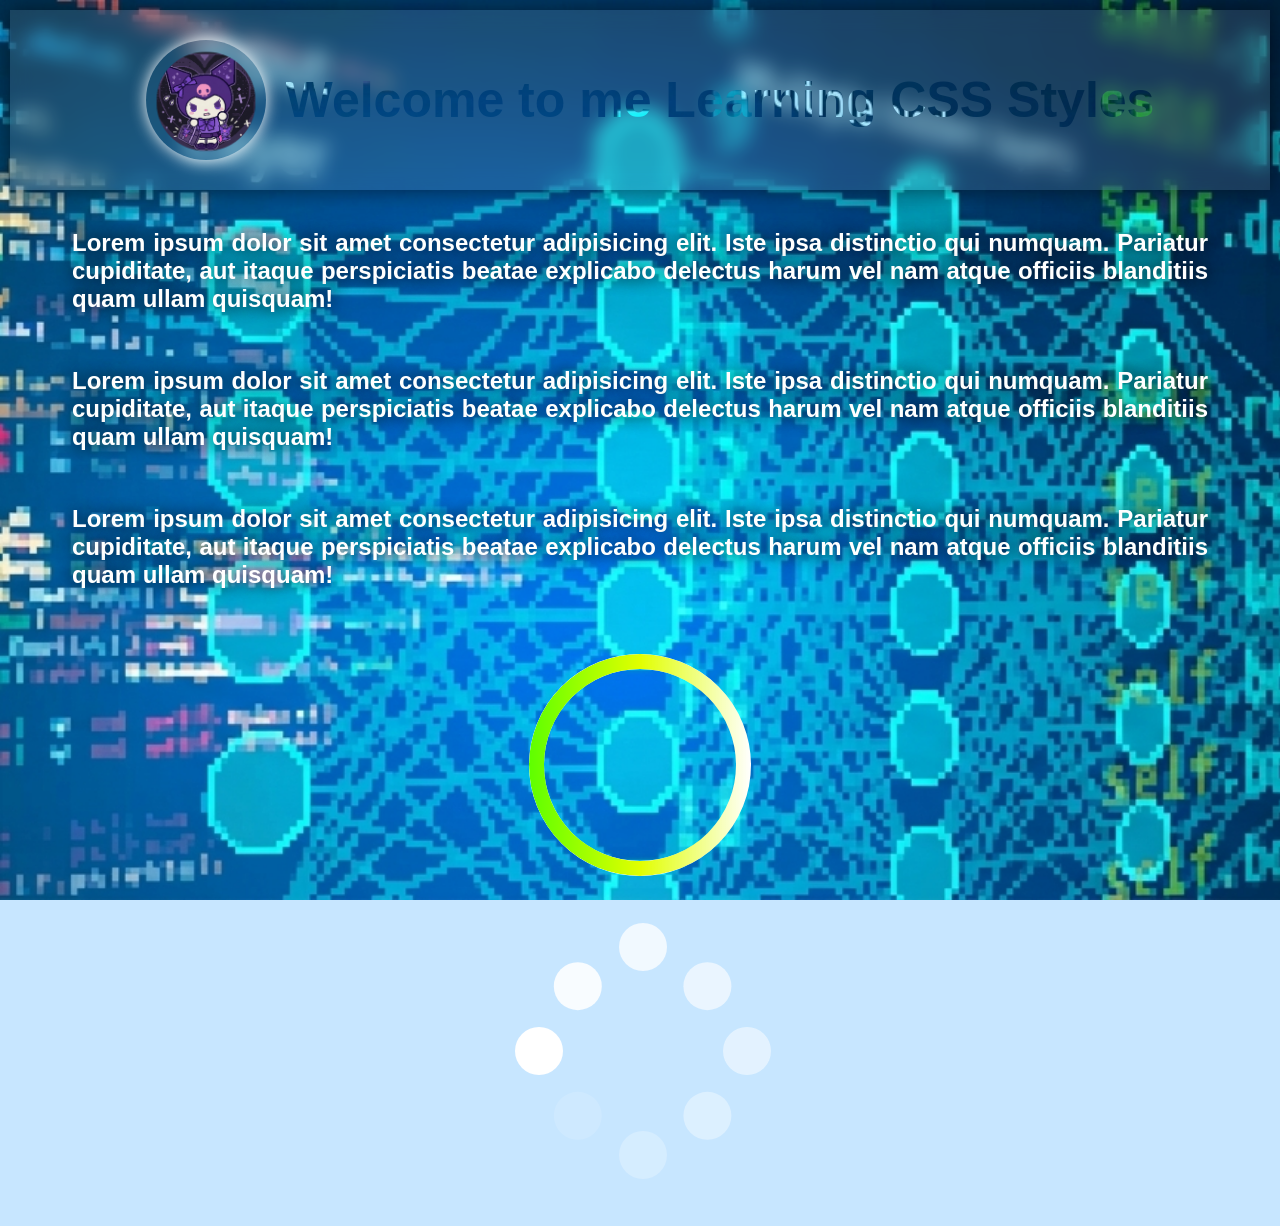
<file: Simple-Mini-Projects/Animation Loaders/index.html>
<!DOCTYPE html>
<html lang="en">
<head>
    <meta charset="UTF-8">
    <meta name="viewport" content="width=device-width, initial-scale=1.0">
    <title>Practicing CSS Styles</title>
    <link rel="stylesheet" href="style.css">
    <link rel="icon" href="../assets/media-1/kuromi-pfp.png" type="image/x-icon">
</head>
<body>
    <div class="hero-title">
        <img src="../assets/media-1/kuromi-pfp.png" width="80" height="80" alt="Kuromi" class="logo">
        <h1 id="title"> Welcome to me Learning CSS Styles </h1>
    </div> 

    <div class="box">
        <p>Lorem ipsum dolor sit amet consectetur adipisicing elit. Iste ipsa distinctio qui numquam. Pariatur cupiditate, aut itaque perspiciatis beatae explicabo delectus harum vel nam atque officiis blanditiis quam ullam quisquam!</p>
    </div>

    <div class="box">
        <p>Lorem ipsum dolor sit amet consectetur adipisicing elit. Iste ipsa distinctio qui numquam. Pariatur cupiditate, aut itaque perspiciatis beatae explicabo delectus harum vel nam atque officiis blanditiis quam ullam quisquam!</p>
    </div>

    <div class="box">
        <p>Lorem ipsum dolor sit amet consectetur adipisicing elit. Iste ipsa distinctio qui numquam. Pariatur cupiditate, aut itaque perspiciatis beatae explicabo delectus harum vel nam atque officiis blanditiis quam ullam quisquam!</p>
    </div>

    <div id="general-div">
        <div class="container"></div>
        <div class="base-container"></div>
    </div>
    <div class="dotted-base">
        <div class="dotted"></div>
    </div>
</body>
</html>
</file>
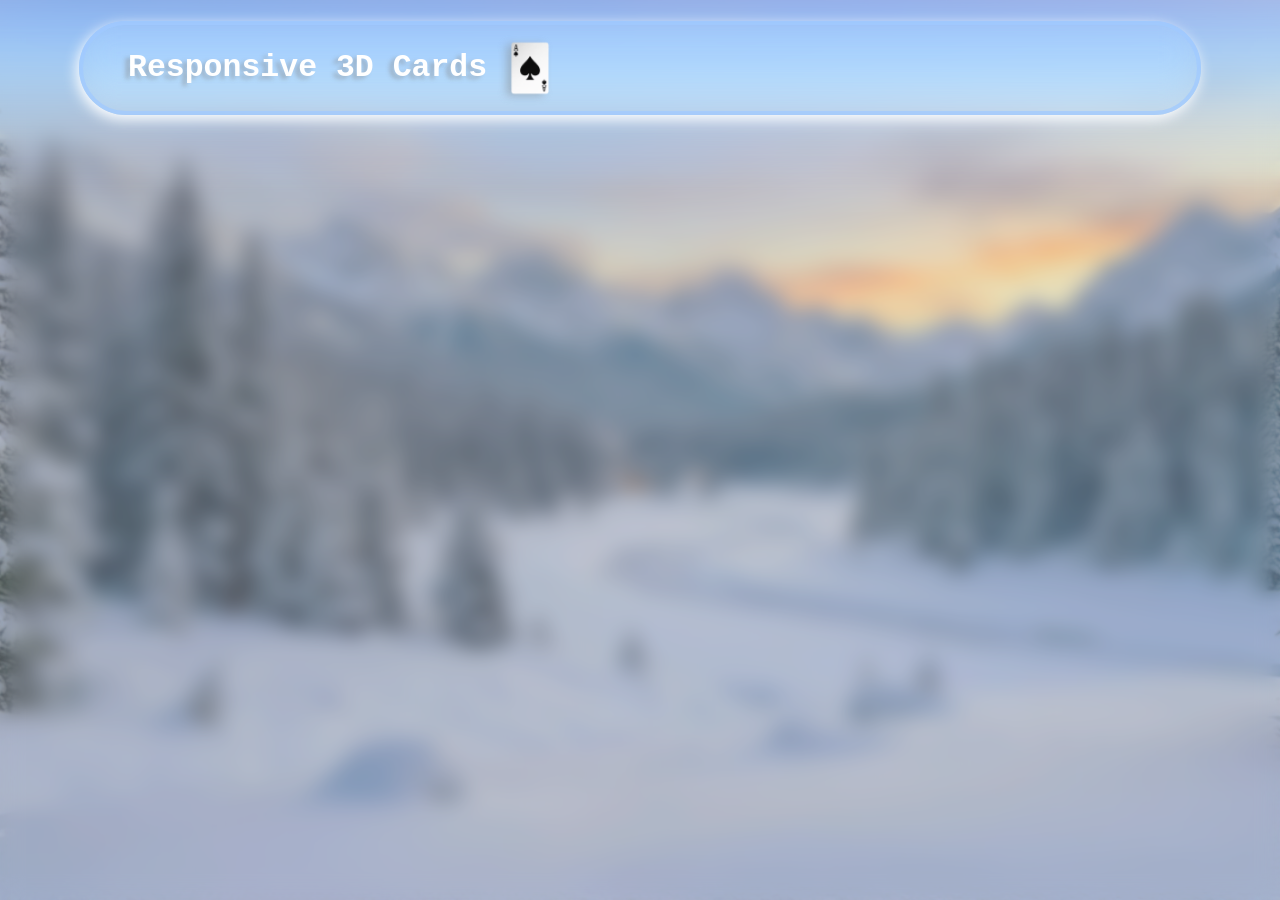
<file: Simple-Mini-Projects/Responsive 3D Cards/index.html>
<!DOCTYPE html>
<html lang="en">
<head>
    <meta charset="UTF-8">
    <meta name="viewport" content="width=device-width, initial-scale=1.0">
    <title> Responsive 3D Cards </title>
    <link rel="stylesheet" href="style.css">
    <link rel="icon" href="../assets/media-1/kuromi-pfp.png" type="image/x-icon">
</head>
<body>
    <div class="main-container">
        <div class="snow-effect"> <!-- snow effect --></div>
        <div class="menu-bar">
            <!-- menu bar -->
            <h1 class="text" id="team-prof">   
                Responsive 3D Cards 
                <img class="black-spades" src="../assets/media-2/Black-Ace-Spades.png">
            </h1>
        </div>
        <div class="main">
            <div class="first-prof">
                <!-- first profile -->
                <div class="bg-first"></div>
                <div class="pattern-first"></div>
                <div class="shining"></div>

                <!-- upper front desc -->
                <div class="personal-info">
                    <h1 id="name-person">Marcus Thorne</h1>
                    
                    <div id="picture-and-desc">
                        <img id="thorne-pic" src="../assets/media-2/Marcus-Thorne.png">
                        <div id="job-desc">
                            <h2 id="job-title">Creative Director</h2>
                            <p id="short-desc">A visionary leader at <span class="bold">Velostrem Systems</span> with over a decade of expertise in merging technical complexity with high-performance aesthetics. Driven by a passion for human-centric innovation, he transforms sophisticated digital infrastructures into intuitive, world-class user experiences.</p>
                        </div>
                    </div>
                    
                </div>


                <!-- lower front desc -->
                <div class="company">

                </div>


                <!-- FRONT PAGE -->
                 <!-- <h1>Full Name</h1>
                 <h1>Company Name + LOGO</h1>
                 <h1>Job Title</h1> -->

                <!-- BACK PAGE -->
                 <!-- <h1>Primary Contact</h1>
                 <h1>Website URL</h1>
                 <h1>Hobbies</h1> -->
            </div>

            <div class="second-prof">
                <!-- second profile -->
            </div>

            <div class="third-prof">
                <!-- third profile -->
            </div>
        </div>
    </div>
</body>
</html>
</file>
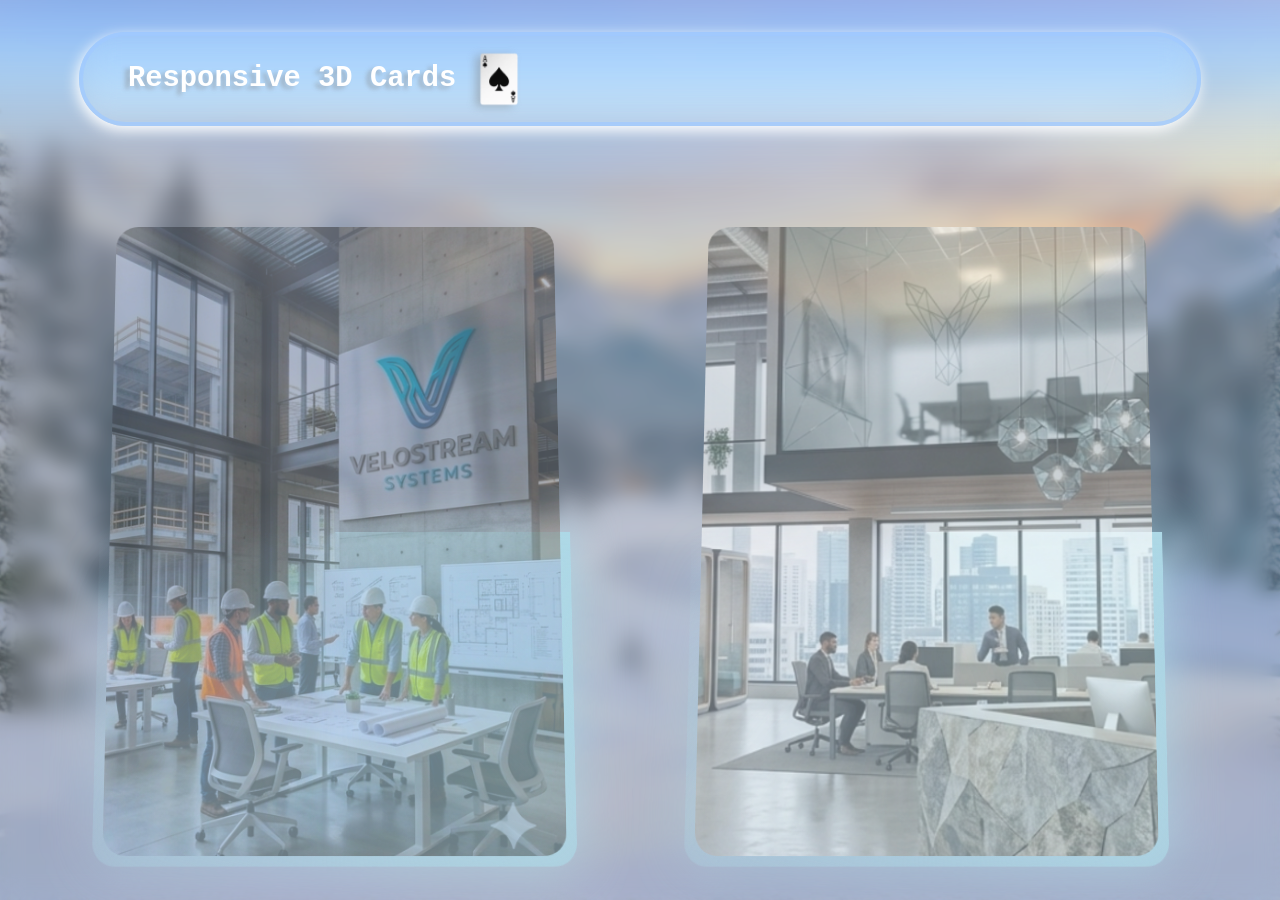
<file: Simple-Mini-Projects/Responsive-3D-Cards/index.html>
<!DOCTYPE html>
<html lang="en">
<head>
    <meta charset="UTF-8">
    <meta name="viewport" content="width=device-width, initial-scale=1.0">
    <title> Responsive 3D Cards </title>
    <link rel="stylesheet" href="style.css">
    <link rel="icon" href="../assets/media-1/kuromi-pfp.png" type="image/x-icon">
</head>
<body>
    <div class="main-container">
        <div class="snow-effect"> <!-- snow effect --></div>
        <div class="menu-bar">
            <!-- menu bar -->
            <h1 class="text" id="team-prof">   
                Responsive 3D Cards 
                <img class="black-spades" src="../assets/media-2/Black-Ace-Spades.png">
            </h1>
        </div>
        <div class="main">
            <div class="profile-card">
                <!-- first profile -->
                <div class="bg-first" id="VELO-BG"></div>
                <div class="pattern-first"></div>
                <!-- upper front desc -->
                <div class="personal-info">
                    <h1 id="name-person">Marcus Thorne</h1>
                    <div id="picture-and-desc">
                        <img id="thorne-pic" src="../assets/media-2/Marcus-Thorne.png">
                        <div id="job-desc">
                            <h2 id="job-title">Creative Director</h2>
                            <p id="short-desc">A visionary leader at <span class="bold">Velostrem Systems</span> with over a decade of expertise in merging technical complexity with high-performance aesthetics. Driven by a passion for human-centric innovation, he transforms sophisticated digital infrastructures into intuitive, world-class user experiences.</p>
                        </div>
                    </div>
                </div>
                <!-- lower front desc -->
                <div class="company">
                    <h1 id="company-name">Velostream Systems</h1>
                    <div id="company-info">
                        <img id="logo" src="../assets/media-2/velostream-logo.png">
                        <div id="short-info">
                            <p id="company-desc"><span class="bold">Velostream Systems</span> is a high-performance infrastructure firm specializing in low-latency data architecture and fluid digital environments. We don't just build systems; we engineer the speed at which information moves.</p>
                            <div id="socials">
                                <ul id="social-list">
                                    <a href="#"><img class="logo-social" src="../assets/media-2/X.png" title="@Velostream_Official"></a>
                                    <a href="#"><img class="logo-social" src="../assets/media-2/github-logo.png" title="Velo-Systems-Industry"></a>
                                    <a href="#"><img class="logo-social" src="../assets/media-2/linkedin-logo.png" title="Velostream Systems Official"></a>
                                </ul>
                            </div>
                        </div>
                    </div>
                </div>
            </div>
            <div class="profile-card">
                <!-- second profile -->
                <div class="bg-first" id="YGG-BG"></div>
                <div class="pattern-first"></div>
                <!-- upper front desc -->
                <div class="personal-info">
                    <h1 id="name-person">Yara Vane</h1>
                    <div id="picture-and-desc">
                        <img id="thorne-pic" src="../assets/media-2/Yara-Vane.png">
                        <div id="job-desc">
                            <h2 id="job-title">Lead Architect</h2>
                            <p id="short-desc">Yara pioneered that uses mineral crystallization to build structural foundations. Known for her ability to program crystals to grow into specific architectural shapes. Her most famous work is the <span class="bold">Prism Atrium</span> a skyscraper foundation grown entirely from a single, indestructible quartz-hybrid seed in under six months.</p>
                        </div>
                    </div>
                </div>
                <!-- lower front desc -->
                <div class="company">
                    <h1 id="company-name">Y-Crystalline</h1>
                    <div id="company-info">
                        <img id="logo" src="../assets/media-2/yggdrasil-logo.png">
                        <div id="short-info">
                            <p id="company-desc"><span class="bold">Yggdrasil Crystalline</span> (Y-Cryst) is an avant-garde construction tech firm. Instead of using steel or concrete, they plant high-density mineral structures that are harder than diamond and naturally harvest solar energy through their facets.</p>
                            <div id="socials">
                                <ul id="social-list">
                                    <a href="#"><img class="logo-social" src="../assets/media-2/X.png" title="@Y_Cryst_Official"></a>
                                    <a href="#"><img class="logo-social" src="../assets/media-2/linkedin-logo.png" title="Yggdrasil Crystalline Industries"></a>
                                    <a href="#"><img class="logo-social" src="../assets/media-2/instagram-logo.png" title="@Y.Cryst.Structures"></a>
                                    <a href="#"><img class="logo-social" src="../assets/media-2/youtube-logo.png" title="Y-Cryst Lab Chronicles"></a>
                                </ul>
                            </div>
                        </div>
                    </div>
                </div>
            </div>
            <div class="profile-card">
                <!-- third profile -->
                <div class="bg-first" id="SYNAPSE-BG"></div>
                <div class="pattern-first"></div>
                <!-- upper front desc -->
                <div class="personal-info">
                    <h1 id="name-person">Kaelen Voss</h1>
                    <div id="picture-and-desc">
                        <img id="thorne-pic" src="../assets/media-2/Kaelen-Voss.png">
                        <div id="job-desc">
                            <h2 id="job-title">Neuromorphic Engineer</h2>
                            <p id="short-desc">Leading voice in human-AI integration. His work focuses on <span class="bold">Neural-Fluidity</span> a process that allows human consciousness to interface seamlessly with high-speed quantum processors. He has gained massive popularity for his ethical approach to cybernetics, ensuring that technology enhances human potential without sacrificing individuality.</p>
                        </div>
                    </div>
                </div>
                <!-- lower front desc -->
                <div class="company">
                    <h1 id="company-name">Synapse Dynamics</h1>
                    <div id="company-info">
                        <img id="logo" src="../assets/media-2/synapse-logo.png">
                        <div id="short-info">
                            <p id="company-desc"><span class="bold">Synapse Dynamics</span> is a pioneer in non-invasive neurotechnology. They specialize in high-bandwidth brain-computer interfaces designed to eliminate the delay between human thought and digital action.</p>
                            <div id="socials">
                                <ul id="social-list">
                                    <a href="#"><img class="logo-social" src="../assets/media-2/X.png" title="@SynapseDynamics"></a>
                                    <a href="#"><img class="logo-social" src="../assets/media-2/github-logo.png" title="Synapse-Open-Neural"></a>
                                    <a href="#"><img class="logo-social" src="../assets/media-2/linkedin-logo.png" title="Synapse Dynamics Official"></a>
                                    <a href="#"><img class="logo-social" src="../assets/media-2/threads-logo.png" title="@Synapse_Tech"></a>
                                </ul>
                            </div>
                        </div>
                    </div>
                </div>
            </div>
        </div>
    </div>
</body>
</html>
</file>
<file: Simple-Mini-Projects/Animation Loaders/style.css>
body {
    font-family: arial, sans-serif;
    background-color: rgb(199, 230, 255);
    margin: 0 auto;
    overflow: auto;
    overflow-x: hidden;
    background-image: url(../assets/media-1/sample-BG.png);
    background-repeat: no-repeat;
    background-position: center;
    background-attachment: fixed;
    background-size: cover;
}

.hero-title {
    margin: 10px;
    display: flex;
    align-items: center;
    justify-content: center;
    background: rgba(255, 255, 255, 0.1);
    backdrop-filter: blur(10px);
    color: white;
    box-shadow: 0px 0px 20px 0px rgb(0, 0, 0, .5);
    padding: 10px;
    animation: menuGlow 3s infinite ease-in-out;
    width: auto;
    height: auto;
}

#title {
    background-image: url(../assets/media-1/sample-BG.png);
    background-attachment: fixed;
    background-size: cover;
    background-position: center;
    -webkit-background-clip: text;
    background-clip: text;
    font-size: 50px;
    color: transparent;
    font-weight: bold;
    animation: txtMoveUp 2s ease infinite;
}

.logo {
    max-width: 100%;
    width: 120px;
    height: auto;
    border-radius: 250px;
    box-shadow: 0px 0px 16px;
    margin: 20px;
    animation: menuGlow 3s infinite ease-in-out;
}

.box {
    width: 95%;            
    max-width: 1400px;    
    margin: 10px auto;          
    box-sizing: border-box;
}

.box:hover {
    background: rgba(255, 255, 255, 0.228);
    backdrop-filter: blur(5px);
}

@keyframes pulse {
    from { transform: scale(1); opacity: 1; }
    to { transform: scale(1.1); opacity: 0.8; }
}

@keyframes rightPulse {
    from {transform: scale(1);}
    to {transform: scale(1.03); transform: translateY(-5);}
}

p {
    color: #ffffff;
    font-size: 24px;
    text-shadow: 0px 0px 16px rgb(0, 0, 0);
    font-weight: bold;
    text-align: justify;
    padding: 15px;
    padding-left: 40px;
    padding-right: 40px;
}

@keyframes menuGlow {
  0% {
    box-shadow: 0 0 5px rgba(0, 183, 255, 0.5);
  }
  50% {
    box-shadow: 0 0 20px rgba(0, 183, 255, 0.9);
  }
  100% {
    box-shadow: 0 0 5px rgba(0, 183, 255, 0.5);
  }
}

@keyframes txtMoveUp {
  0% {
    text-shadow: 0px 0px 0px rgb(255, 255, 255);
  }
  50% {
    text-shadow: 5px -3px 0px rgb(255, 255, 255);
  }
  100% {
    text-shadow: 0px 0px 0px rgb(255, 255, 255);
  }
}

@keyframes slideDown {
  from {
    transform: translateY(-150%);
  }
  to {
    transform: translateY(0);
  }
}
p:hover {
    animation: rightPulse .3s ease forwards;
}
.container {
    grid-area: stack;
    z-index: 1;
    width: 12rem;
    aspect-ratio: 1/1;
    border-radius: 9999px;
    border: 15px white solid;
}
.base-container {
    grid-area: stack;
    z-index: 2;
    width: 12rem;
    aspect-ratio: 1/1;
    border-radius: 9999px;
    border: 15px solid transparent;
    background: linear-gradient(90deg, rgb(94, 255, 0),rgb(225, 255, 0), transparent) border-box;

    -webkit-mask: 
        linear-gradient(#fff 0 0) padding-box, 
        linear-gradient(#fff 0 0);
    mask: 
        linear-gradient(#fff 0 0) padding-box, 
        linear-gradient(#fff 0 0);

    -webkit-mask-composite: destination-out;
    mask-composite: exclude;
    animation: loadingScreen 3s ease-in-out infinite;
}
.dotted {
    width: 3em;
    height: 3em;
    aspect-ratio: 1/1;
    border-radius: 50%;
    background: white;
    box-shadow:
        6.5em -6.5em 0em rgba(255, 255, 255, .75),
        2.425em -4.05em 0em rgb(255, 255, 255, .875),
        6.5em 6.5em 0em rgba(255, 255, 255, .25),
        2.425em 4.05em 0em rgb(255, 255, 255, .125),
        13em 0em 0em rgba(255, 255, 255, .5),
        10.525em -4.05em 0em rgba(255, 255, 255, .625),
        10.525em 4.05em 0em rgba(255, 255, 255, .375);
}
.dotted-base {
    width: 250px;
    height: 250px;
    margin: 50px auto;
    display: flex;
    justify-items: center;
    align-items: center;
    animation: loadingScreen 4s linear infinite;
}
#general-div {
    overflow: hidden;
    margin-top: 50px;
    position: relative;
    display: grid;
    grid-template-areas: "stack";
    justify-items: center;
    align-items: center;
}
@keyframes loadingScreen {
    from {transform: rotate(0deg);}
    to {transform: rotate(-1080deg);}
}
.base-container, .container {
    grid-area: stack;
}
</file>
<file: Simple-Mini-Projects/Responsive 3D Cards/style.css>
body {
    margin: 0;
    display: flex;
    align-items: center;
    justify-content: center;
    width: auto;
    height: auto;
    min-height: 100vh;
    background-image: url(../assets/media-2/snowy-mountain.png);
    background-repeat: no-repeat;
    background-size: cover;
    background-position: center;
    background-attachment: fixed;
}

html {
    font-family: 'Courier', monospace, sans-serif;
}

.main-container {
    position: relative;
    margin: 0;
    width: 100%;
    height: auto;
    height: 100vh;
    display: flex;
    flex-direction: column;
    justify-content: space-evenly;
    gap: 2vh;
    background: rgba(255, 255, 255, 0.2);
    -webkit-backdrop-filter: blur(1.2vh);
    backdrop-filter: blur(1.2vh);
    transition: backdrop-filter 0.5s ease, -webkit-backdrop-filter 0.5s ease;
    overflow-x: hidden;
}

.main-container:hover {
    -webkit-backdrop-filter: blur(.4vh);
    backdrop-filter: blur(.4vh);
}

.main-container:has(.first-prof:hover, .second-prof:hover, .third-prof:hover, #title:hover, #team-prof:hover) {
    -webkit-backdrop-filter: blur(1.7vh);
    backdrop-filter: blur(1.7vh);
}

.snow-effect {
    position: absolute;
    top: 0;
    left: 0;
    z-index: 1;
    width: 100%;
    height: 12%;
    margin: 0;

    display: flex;
    justify-content: center;
    align-items: center;

    background: linear-gradient(to bottom, rgb(181, 97, 255), rgb(126, 208, 255), rgb(118, 205, 255), white, transparent);
    filter: blur(4.5vh);
    transform: scale(1.2);
    pointer-events: none;
}

.menu-bar {
    position: absolute;
    top: 0;
    left: 0;
    z-index: 2;
    width: 100%;
    height: auto;
    margin: 0;
    gap: 2vh;

    display: flex;
    align-items: center;
    justify-content: center;
    color: white;
}

.text {
    display: flex;
    align-items: center;
    position: relative;
    gap: 1.5vh; 
    padding-left: 5vh;
    padding-right: 5vh;
    padding-bottom: 1.5vh;
    padding-top: 1.5vh;
    flex-grow: 1;
    max-width: 80%;
    font-weight: bold;
    font-size: 3.5vh;
    text-shadow: -.5vh .3vh 0.463vh rgba(131, 131, 131, 0.444);
}

.black-spades {
    flex-grow: 0;
    background-size: cover;
    background-position: center;
    background-repeat: no-repeat;
    max-height: 6.5vh;
    width: 6.5vh;
    filter: invert() drop-shadow(-.5vh .3vh 0.463vh rgba(131, 131, 131, 0.444));
    transform: rotateX(0deg) rotateY(0deg);
    animation: rotate 5s ease-in-out;
    transition: all .3s ease;
}

#team-prof {
    width: 43vh;
    height: auto;
    border: .5vh rgba(161, 202, 255, 0.75) solid;
    border-radius: 999vh;
    box-shadow: -.25vh .5vh 1.5vh rgb(255, 255, 255);
    background-color: rgba(255, 255, 255, 0.001);
    backdrop-filter: blur(2vh);
    transition: all .3s ease;
}

#team-prof:hover {
    transform: translateX(-.5vh) translateY(-.55vh);
    box-shadow: -.25vh .5vh 1vh rgba(161, 202, 255, 0.75);
    background-color: rgba(161, 202, 255, 0.75);
    backdrop-filter: blur(.5vh);
    border-color: white;
}

#team-prof:hover .black-spades {
    transform: rotateY(180deg) rotateX(30deg) scale(.65) skew(15deg) perspective(70vh) translateX(3.5vh) translateY(-.3vh);
    opacity: 0;
}

#team-prof:hover .text {
    color: black;
}

.main {
    position: relative;
    display: flex;
    flex-wrap: wrap;
    align-items: center;
    gap: 2.5vh;
    justify-content: center;
    transform: translateY(5vh);
    width: 100%;
    height: auto;
}

.first-prof {
    position: relative;
    margin: 0;

    background: linear-gradient(to top, rgba(11, 11, 55, 0.55), rgba(62, 65, 164, 0.442), rgba(199, 201, 255, 0.093), transparent, transparent);
    width: 30%;
    height: 75vh;
    max-height: 95%;
    transform: scale(1) translateX(0) translateY(0) rotateX(0deg);
    transition: all .6s ease;
    background-size: 400% 400%;
    border-radius: 2.5vh;

    display: flex;
    flex-direction: column;
    align-items: center;
    justify-content: center;
    overflow: hidden;
}

.first-prof:hover {
    transform: perspective(350vh) rotateX(-5deg) rotateY(5deg) translateX(1vh) translateY(-1vh);
    background-size: 100% 100%;
    background-position: 50%;
    box-shadow: -1.2vh -.2vh 2.25vh rgb(0, 0, 0);
}

.first-prof:hover .bg-first {
    opacity: .5;
}

.first-prof:hover .pattern-first {
    opacity: .2;
    background-position-x: 1vh;
    background-position-y: 2vh;
}

.first-prof:hover .shining {
    opacity: .4;
    animation: shine 4s ease infinite;
}

.first-prof:hover #thorne-pic {
    opacity: 1;
    transform: translateY(-10deg);
}

.first-prof:hover #job-desc {
    opacity: 1;
}

.first-prof:hover #name-person {
    opacity: 1;
}

.second-prof {
    position: relative;
    margin: 0;
    margin-top: 1vh;
    margin-left: 1vh;
    margin-bottom: 2vh;
    background: linear-gradient(to top, rgba(11, 11, 55, 0.55), rgba(62, 65, 164, 0.442), rgba(199, 201, 255, 0.093), transparent, transparent);
    width: 30%;
    height: 75vh;
    max-height: 95%;
    transform: scale(1) translateX(0) translateY(0) rotateX(0deg);
    transition: all .6s ease;
    background-size: 400% 400%;
    border-radius: 2.5vh;

    display: flex;
    align-items: center;
    justify-content: center;
}

.second-prof:hover {
    transform: perspective(350vh) rotateX(-5deg) rotateY(5deg) translateX(1vh) translateY(-1vh);
    background-size: 100% 100%;
    background-position: 50%;
    border-top: .4vh solid rgb(0, 0, 0);
    border-left: .4vh solid rgb(0, 0, 0);
    box-shadow: -1.2vh -.2vh 2.25vh rgb(0, 0, 0);
}

.third-prof {
    position: relative;
    margin: 0;
    margin-top: 1vh;
    margin-left: 1vh;
    margin-bottom: 2vh;
    background: linear-gradient(to top, rgba(11, 11, 55, 0.55), rgba(62, 65, 164, 0.442), rgba(199, 201, 255, 0.093), transparent, transparent);
    width: 30%;
    height: 75vh;
    max-height: 95%;
    transform: scale(1) translateX(0) translateY(0) rotateX(0deg);
    transition: all .6s ease;
    background-size: 400% 400%;
    border-radius: 2.5vh;

    display: flex;
    align-items: center;
    justify-content: center;
}

.third-prof:hover {
    transform: perspective(350vh) rotateX(-5deg) rotateY(5deg) translateX(1vh) translateY(-1vh);
    background-size: 100% 100%;
    background-position: 50%;
    border-top: .4vh solid rgb(0, 0, 0);
    border-left: .4vh solid rgb(0, 0, 0);
    box-shadow: -1.2vh -.2vh 2.25vh rgb(0, 0, 0);
}

.bg-first {
    z-index: 1;
    position: absolute;
    background-image: url(../assets/media-2/velostream-bg.png);
    background-repeat: no-repeat;
    background-position: center;
    background-size: cover;
    border-radius: 2.5vh;
    opacity: 0;
    width: 100%;
    height: 100%;
    transition: all .6s ease;
}

.pattern-first {
    z-index: 0;
    position: absolute;
    display: block;
    width: 1000vh;
    height: 1000vh;
    max-width: 100%;
    max-height: 100%;
    border-radius: 2.5vh;
    filter: invert();
    opacity: 0;
    background-image: url(../assets/media-2/pattern-2.png);
    background-size: cover;
    background-repeat: no-repeat;
    background-position-y: 1vh;
    transition: all .6s ease;
}

.shining {
    z-index: -1;
    border-radius: 2.5vh;
    position: absolute;
    content: "";
    display: block;
    width: 100%;
    height: 100%;
    opacity: 0;
    
    background-image: linear-gradient(45deg, #ffb343, #4272ff, #ff7e42);
    background-size: 100% 100%;
    transition: all .5s ease;
}


.personal-info {
    margin: 0;
    /* background-color: rgb(62, 62, 0); */
    z-index: 2;
    position: relative;
    display: flex;
    width: 97%;
    min-height: 10vh;
    height: auto;
    max-height: 50%;
    align-items: center;
    justify-content: center;
    flex-direction: column;
}

#name-person {
    /* border: 2px white solid; */
    padding-left: 3.25vh;
    padding-bottom: 1.5vh;
    margin: 0;
    font-size: 4vh;
    width: 100%;
    min-height: 1vh;
    height: auto;
    max-height: 30%;
    color: white;
    opacity: 0;
}

#picture-and-desc {
    margin: 0;
    position: relative;
    width: 100%;
    height: 70%;
    /* border: 2px black solid; */
    display: flex;
    align-items: center;
    flex-direction: row-reverse;
    justify-content: space-evenly;
}

#thorne-pic {
    position: relative;
    /* border: 2px rgb(255, 0, 255) solid; */
    height: 200vh;
    width: auto;
    max-height: 100%;
    max-width: 70%;
    transition: all .4s ease;
    opacity: 0;
}

#thorne-pic:hover {
    border-color: red;
    transform: scale(1.05)
}

#job-desc {
    height: 100vh;
    width: 100vh;
    max-height: 100%;
    max-width: 40%;
    /* border: 3px rgb(0, 106, 255) solid; */
    display: flex;
    align-items: center;
    justify-content: flex-start;
    flex-direction: column;
    color: white;
    opacity: 0;
}

#job-title {
    margin: 0;
    padding: 0;
    width: 100%;
    height: auto;
    min-height: 2.5vh;
    max-height: 15%;
    font-style: italic;
    font-size: 1.7vh;
    /* border: 2px blue solid; */
}

#short-desc {
    font-size: 1.54vh;
    font-style: italic;
    width: 100%;
    min-height: 2vh;
    margin: 0;
    padding: 0;
    /* border: 2px indigo solid; */
    text-align: left;
    flex-shrink: 1;
}


.company {
    /* background-color: rgba(47, 238, 255, 0.339); */
    z-index: 2;
    position: relative;
    display: flex;
    width: 97%;
    height: 50%;
    max-height: 50%;
}

.bold {
    font-weight: bolder;
}

@keyframes shine {
    50% {background-position: -110px; background-size: 400% 400%; opacity: .6;}
}

@media (max-width: 1024px) {
    .first-prof, .second-prof, .third-prof {
        width: 85%; /* Now they will be wide and readable on phones */
        height: 60vh; /* Shorter height for mobile */
        margin-bottom: 3vh;
    }
    
    .menu-bar {
        position: relative;
        display: flex;
        flex-wrap: wrap;
        justify-content: center;
        align-items: center;
    }
}
</file>
<file: Simple-Mini-Projects/Responsive-3D-Cards/style.css>
body {
    margin: 0;
    user-select: none;
    display: flex;
    align-items: center;
    justify-content: center;
    width: auto;
    height: auto;
    min-height: 100vh;
    background-image: url(../assets/media-2/snowy-mountain.png);
    background-repeat: no-repeat;
    background-size: cover;
    background-position: center;
    background-attachment: fixed;

    -webkit-user-select: none; /* Safari */
    -ms-user-select: none;     /* Internet Explorer/Edge */
    user-select: none;
}

html {
    font-family: 'Courier', monospace, sans-serif;
}

@property --angle {
    syntax: "<angle>";
    initial-value: 0deg;
    inherits: false;
}

.main-container {
    position: relative;
    margin: 0;
    width: 100%;
    height: auto;
    height: 100vh;
    display: flex;
    flex-direction: column;
    justify-content: space-evenly;
    gap: 2vh;
    background: rgba(255, 255, 255, 0.2);
    -webkit-backdrop-filter: blur(1.2vh);
    backdrop-filter: blur(1.2vh);
    transition: backdrop-filter 0.5s ease, -webkit-backdrop-filter 0.5s ease;
    overflow-x: hidden;
}

.main-container:hover {
    -webkit-backdrop-filter: blur(.5vh);
    backdrop-filter: blur(.5vh);
}

.main-container:has(.profile-card:hover, .second-prof:hover, .third-prof:hover, #title:hover, #team-prof:hover) {
    -webkit-backdrop-filter: blur(1.7vh);
    backdrop-filter: blur(1.7vh);
}

.snow-effect {
    position: absolute;
    top: 0;
    left: 0;
    z-index: 1;
    width: 100%;
    height: 12%;
    margin: 0;

    display: flex;
    justify-content: center;
    align-items: center;

    background: linear-gradient(to bottom, rgb(181, 97, 255), rgb(126, 208, 255), rgb(118, 205, 255), white, transparent);
    filter: blur(4.5vh);
    transform: scale(1.2);
    pointer-events: none;
}

.menu-bar {
    position: absolute;
    top: 0;
    left: 0;
    z-index: 2;
    width: 100%;
    height: auto;
    margin: 0;
    gap: 2vh;

    display: flex;
    align-items: center;
    justify-content: center;
    color: white;
}

.text {
    display: flex;
    align-items: center;
    position: relative;
    gap: 1.5vh; 
    padding-left: 5vh;
    padding-right: 5vh;
    padding-bottom: 1.5vh;
    padding-top: 1.5vh;
    flex-grow: 1;
    max-width: 80%;
    font-weight: bold;
    font-size: 3.5vh;
    text-shadow: -.5vh .3vh 0.463vh rgba(131, 131, 131, 0.444);
}

.black-spades {
    flex-grow: 0;
    background-size: cover;
    background-position: center;
    background-repeat: no-repeat;
    max-height: 6.5vh;
    width: 6.5vh;
    filter: invert() drop-shadow(-.5vh .3vh 0.463vh rgba(131, 131, 131, 0.444));
    transform: rotateX(0deg) rotateY(0deg);
    animation: rotate 5s ease-in-out;
    transition: all .3s ease;
}

#team-prof {
    width: 43vh;
    height: auto;
    border: .5vh rgba(161, 202, 255, 0.75) solid;
    border-radius: 999vh;
    box-shadow: -.25vh .5vh 1.5vh rgb(255, 255, 255);
    background-color: rgba(255, 255, 255, 0.001);
    -webkit-backdrop-filter: blur(2vh);
    backdrop-filter: blur(2vh);
    transition: all .3s ease;
}

#team-prof:hover {
    transform: translateX(-.5vh) translateY(-.55vh);
    box-shadow: -.25vh .5vh 1vh rgba(161, 202, 255, 0.75);
    background-color: rgba(161, 202, 255, 0.75);
    -webkit-backdrop-filter: blur(2vh);
    backdrop-filter: blur(.5vh);
    border-color: white;
}

#team-prof:hover .black-spades {
    transform: rotateY(180deg) rotateX(30deg) scale(.65) skew(15deg) perspective(70vh) translateX(3.5vh) translateY(-.3vh);
    opacity: 0;
}

#team-prof:hover .text {
    color: black;
}

.main {
    position: relative;
    display: flex;
    flex-wrap: wrap;
    align-items: center;
    gap: 2.5vh;
    justify-content: space-evenly;
    transform: translateY(5vh);
    width: 100%;
    height: auto;
}

.profile-card {
    position: relative;
    margin: 0;
    background: linear-gradient(to top, rgba(11, 11, 55, 0.55), rgba(62, 65, 164, 0.442), rgba(199, 201, 255, 0.093), transparent, transparent);
    width: 30%;
    height: 75vh;
    max-height: 95%;
    transform:  perspective(100vh) rotateX(5deg) translateX(-1vh) translateY(1vh);
    background-size: 400% 400%;
    border-radius: 2.5vh;

    display: flex;
    flex-direction: column;
    align-items: center;
    justify-content: center;
    transform-style: preserve-3d;

    transition: transform .6s ease, box-shadow .6s ease, background .6s ease;
    will-change: transform; /* Tells the GPU to prepare for movement */
}

.profile-card::after, .profile-card::before {
    --angle: 90deg;
    z-index: -4;
    content: '';
    position: absolute;
    height: 100%;
    width: 100%;
    background-image: conic-gradient(from var(--angle), lightblue, transparent 50%);
    border-radius: 2.5vh;
    padding: 10px;
    opacity: 1;
    animation: spin 2s linear infinite;
}

.profile-card::before {
    filter: blur(1.5rem);
}

.profile-card:hover {
    transform: perspective(100vh) rotateX(-5deg) rotateY(5deg) translateX(1vh) translateY(-1vh);
    background-size: 100% 100%;
    background-position: 50%;
    box-shadow: -1.2vh -.2vh 2.25vh rgb(0, 0, 0);
}

.profile-card:hover .bg-first {
    opacity: .4;
}

.profile-card:hover .pattern-first {
    opacity: .2;
    background-position-x: 1vh;
    background-position-y: 2vh;
}

.profile-card:hover #thorne-pic {
    opacity: 1;
}

.profile-card:hover #logo {
    opacity: 1;
}

.profile-card:hover #name-person {
    font-size: 4vh;
    opacity: 1;
}

.profile-card:hover #company-name {
    font-size: 4vh;
    opacity: 1;
}

.profile-card:hover #job-title {
    transform: none;
    opacity: 1;
}

.profile-card:hover #short-desc {
    transform: none;
    opacity: 1;
}

.profile-card:hover #company-desc {
    transform: none;
    opacity: 1;
}

.profile-card:hover #name-person::before {
    opacity: 1;
    width: 100vh;
}

.profile-card:hover #company-name::before {
    opacity: 1;
    width: 100vh;
}

.profile-card:hover .logo-social {
    opacity: 1;
}

.bg-first {
    z-index: 1;
    position: absolute;
    background-repeat: no-repeat;
    background-position: center;
    background-size: cover;
    border-radius: 2.5vh;
    opacity: .7;
    width: 100%;
    height: 100%;
    transition: all .6s ease;
}

#VELO-BG {
    background-image: url(../assets/media-2/velostream-bg.png);
}

#YGG-BG {
    background-image: url(../assets/media-2/yggdrasil-bg.png);
}

#SYNAPSE-BG {
    background-image: url(../assets/media-2/synapse-bg.png);
}

.pattern-first {
    z-index: 0;
    position: absolute;
    display: block;
    width: 1000vh;
    height: 1000vh;
    max-width: 100%;
    max-height: 100%;
    border-radius: 2.5vh;
    filter: invert();
    opacity: 0;
    background-image: url(../assets/media-2/pattern-2.png);
    background-size: cover;
    background-repeat: no-repeat;
    background-position-y: 1vh;
    transition: all .6s ease;
}

.personal-info {
    margin: 0;
    z-index: 2;
    position: relative;
    display: flex;
    width: 97%;
    min-height: 10vh;
    height: auto;
    max-height: 50%;
    align-items: center;
    justify-content: center;
    flex-direction: column;
}

#name-person {
    position: relative;
    text-shadow: -.2vh .2vh .1vh black;
    /* border: .5vh white solid; */
    padding-left: 3.25vh;
    padding-bottom: 1.5vh;
    margin: 0;
    width: 100%;
    min-height: 1vh;
    height: auto;
    max-height: 30%;
    color: white;
    font-size: 1vh;
    opacity: 0;
    transition: all .6s ease;
}

#name-person::before {
    z-index: -1;
    position: absolute;
    top: 0;
    bottom: 0;
    left: 0;
    right: 0;
    transform: translateX(1.5vh) translateY(-1vh);
    content: "";
    height: 100vh;
    width: 0vh;
    max-width: 95%;
    max-height: 100%;
    border-bottom: .4vh rgba(255, 255, 255) solid;
    filter: drop-shadow(.3vh .3vh 0vh black);
    opacity: 0;
    transition: all 1s ease-in;
}

#picture-and-desc {
    margin: 0;
    position: relative;
    width: 100%;
    height: 70%;
    display: flex;
    align-items: center;
    flex-direction: row-reverse;
    justify-content: space-evenly;
}

#thorne-pic {
    position: relative;
    height: 200vh;
    width: auto;
    max-height: 100%;
    max-width: 70%;
    filter: drop-shadow(-1.5vh -.1vh 1vh rgba(0, 0, 0, 0.6));
    opacity: 0;
    transition: all .6s ease;
}

#thorne-pic:hover {
    transform: scale(1.03) translateY(-.3vh) translateX(-1vh);
    filter: drop-shadow(-2.5vh -.15vh 1vh rgba(0, 0, 0, 0.6));
}

#job-desc {
    height: 100vh;
    width: 100vh;
    max-height: 100%;
    max-width: 45%;
    display: flex;
    align-items: center;
    justify-content: flex-start;
    align-content: center;
    flex-direction: column;
    text-shadow: -.1vh .1vh .1vh black;
    color: white;
}

#job-title {
    margin: 0;
    padding: 0;
    width: 100%;
    height: auto;
    min-height: 2.5vh;
    max-height: 15%;
    font-style: italic;
    font-size: 1.9vh;
    opacity: 0;
    transition: opacity .6s ease;
    transform: scale(1.1);
    transition: all .6s ease;
}

#short-desc {
    font-size: 1.4vh;
    width: 100%;
    min-height: 2vh;
    margin: 0;
    padding: 0;
    opacity: 0;
    transition: opacity .6s ease;
    flex-shrink: 1;
    transform: scale(1.1);
    transition: all .6s ease;
}

.company {
    z-index: 2;
    position: relative;
    display: flex;
    align-items: center;    
    flex-direction: column;
    margin: 0;
    width: 97%;
    height: 50%;
    max-height: 50%;
    color: white;
}

#company-name {
    position: relative;
    padding-left: 3.25vh;
    padding-bottom: 1.5vh;
    margin: 0;
    /* border: .5vh white solid; */
    text-shadow: -.2vh .2vh .1vh black;
    font-size: 1vh;
    opacity: 0;
    height: auto;
    width: 100vh;
    min-height: 1vh;
    max-height: 30%;
    max-width: 100%;
    transition: all .6s ease;
}

#company-name::before {
    z-index: -1;
    position: absolute;
    top: 0;
    bottom: 0;
    left: 0;
    right: 0;
    transform: translateX(1.5vh) translateY(-1vh);
    content: "";
    height: 100vh;
    width: 0vh;
    max-width: 95%;
    max-height: 100%;
    border-bottom: .4vh rgba(255, 255, 255) solid;
    filter: drop-shadow(.3vh .3vh 0vh black);
    opacity: 0;
    transition: all 1s ease-in;
}

#company-info {
    margin: 0;
    display: flex;
    position: relative;
    flex-direction: row;
    align-items: flex-end;
    justify-content: space-evenly;
    width: 100vh;
    height: 100vh;
    max-width: 100%;
    max-height: 70%;
}

#logo {
    margin: 0;
    /* border: .5vh rgb(181, 97, 255) solid; */
    position: relative;
    height: 200vh;
    width: auto;
    max-height: 100%;
    filter: drop-shadow(-.9vh 1.4vh 1vh rgb(255, 255, 255)) ;
    opacity: 0;
    transition: all .6s ease;
}

#short-info {
    margin: 0;
    position: relative;
    font-size: 1.55vh;
    text-shadow: -.1vh .1vh .1vh black;
    display: flex;
    flex-direction: column;
    align-content: center;
    justify-content: space-evenly;
    width: 100vh;
    height: 100vh;
    max-width: 40%;
    max-height: 100%;
}

#company-desc {
    margin-top: 1vh;
    width: 100vh;
    max-width: 97%;
    max-height: 80%;
    height: auto;
    transform: scale(1.1);
    opacity: 0;
    flex-shrink: 1;
    transition: all .6s ease;
}

#socials {
    position: relative;
    margin: 0;
    height: 100vh;
    max-height: 10%;
    max-width: 97%;
}

#social-list {
    position: relative;
    margin: 0;
    padding: 0;
    height: 100vh;
    width: 100vh;
    max-width: 100%;
    max-height: 100%;
    list-style-type: none;
    display: flex;
    align-items: center;
    justify-content: space-evenly;
}

.logo-social {
    padding: .5vh;
    margin: .3vh;
    filter: drop-shadow(-1.5vh -.1vh 1vh rgba(0, 0, 0, 0.6));
    border-radius: 999vh;
    height: auto;
    opacity: 0;
    width: 4vh;
    transition: all .3s ease;
}

.logo-social:hover {
    transform: scale(1.2);
}

.bold {
    font-weight: bolder;
}

/* .front {
    z-index: -3;
    color: white;
    border-radius: 2.5vh;
    height: 90%;
    width: 90%;
    font-size: 5vh;
    position: absolute;
    display: flex;
    align-items: center;
    justify-content: center;
    background-image: linear-gradient(rgba(121, 210, 255, 0.2), transparent);
    backdrop-filter: blur(2rem);
} */

@keyframes idle {
    0% {transform: perspective(100vh) rotateX(-5deg) rotateY(5deg) translateX(1vh) translateY(-1vh);}
    50% {transform: rotateX(-5deg) rotateY(5deg);}
    100% {transform: perspective(100vh) rotateX(-5deg) rotateY(5deg) translateX(1vh) translateY(-1vh);}
}

@keyframes spin {
    from {
        --angle: 0deg;
    }
    to {
        --angle: -360deg;
    }
}

@media (max-width: 500px) {
    .profile-card {
        transform-style: none;
        transform: none;
    }

    .text {
        font-size: 1.3rem;
    }

    #team-prof {
        margin-top: 2rem;
        margin-left: 1rem;
        margin-right: 1rem;
    }

    .profile-card {
        width: 90%;
        height: 90vh;
        margin-bottom: 5vh;

        &:hover {
            & #name-person {
                font-size: 1.6rem;
                opacity: 1;
            }

            & #company-name {
                font-size: 1.6rem;
                opacity: 1;
            }

        }
    }

    #thorne-pic {
        bottom: 0;
        height: 100vh;
        width: auto;
        max-height: 30%;
        max-width: 100%;
    }
    
    #picture-and-desc {
        margin: 0;
        position: relative;
        width: 100%;
        height: 80%;
        display: flex;
        align-items: center;
        flex-wrap: wrap-reverse;
        flex-direction: row;
        justify-content: center;
    }

    #job-desc {
        height: auto;
        width: 100vh;
        max-width: 90%;
        display: flex;
        align-items: center;
        justify-content: flex-start;
        align-content: space-evenly;
        flex-direction: column;
        text-shadow: -.1vh .1vh .1vh black;
        color: white;
    }
    
    .menu-bar {
        position: relative;
        display: flex;
        flex-wrap: wrap;
        justify-content: center;
        align-items: center;
    }

    #logo {
        position: absolute;
        bottom: 0;
        height: 40%;
    }

    #company-info {
        max-height: 85%;
    }

    #short-info {
        max-width: 100%;
        align-items: flex-start;
        justify-content: flex-start;
    }
}

@media (max-width: 1800px) and (min-width: 500px) {
    .text {
        font-size: 1.8rem;
    }

    #team-prof {
        margin-top: 2rem;
        margin-left: 1rem;
        margin-right: 1rem;
    }

    .profile-card {
        width: 50vh;
        height: 70vh;
        margin-bottom: 5vh;

        &:hover {
            & #name-person {
                font-size: 1.6rem;
                opacity: 1;
            }

            & #company-name {
                font-size: 1.6rem;
                opacity: 1;
            }

        }
    }

    #thorne-pic {
        bottom: 0;
        height: 100vh;
        width: auto;
        max-height: 40%;
        max-width: 100%;
    }
    
    #picture-and-desc {
        margin: 0;
        position: relative;
        width: 100%;
        height: 80%;
        display: flex;
        align-items: center;
        flex-wrap: wrap-reverse;
        flex-direction: row;
        justify-content: center;
    }

    #job-desc {
        height: auto;
        width: 100vh;
        max-width: 90%;
        display: flex;
        align-items: center;
        justify-content: flex-start;
        align-content: space-evenly;
        flex-direction: column;
        text-shadow: -.1vh .1vh .1vh black;
        color: white;
    }
    
    .menu-bar {
        position: relative;
        display: flex;
        flex-wrap: wrap;
        justify-content: center;
        align-items: center;
    }

    #logo {
        position: absolute;
        bottom: 0;
        height: 40%;
    }

    #company-info {
        max-height: 85%;
    }

    #short-info {
        max-width: 100%;
        align-items: flex-start;
        justify-content: flex-start;
    }
}
</file>
